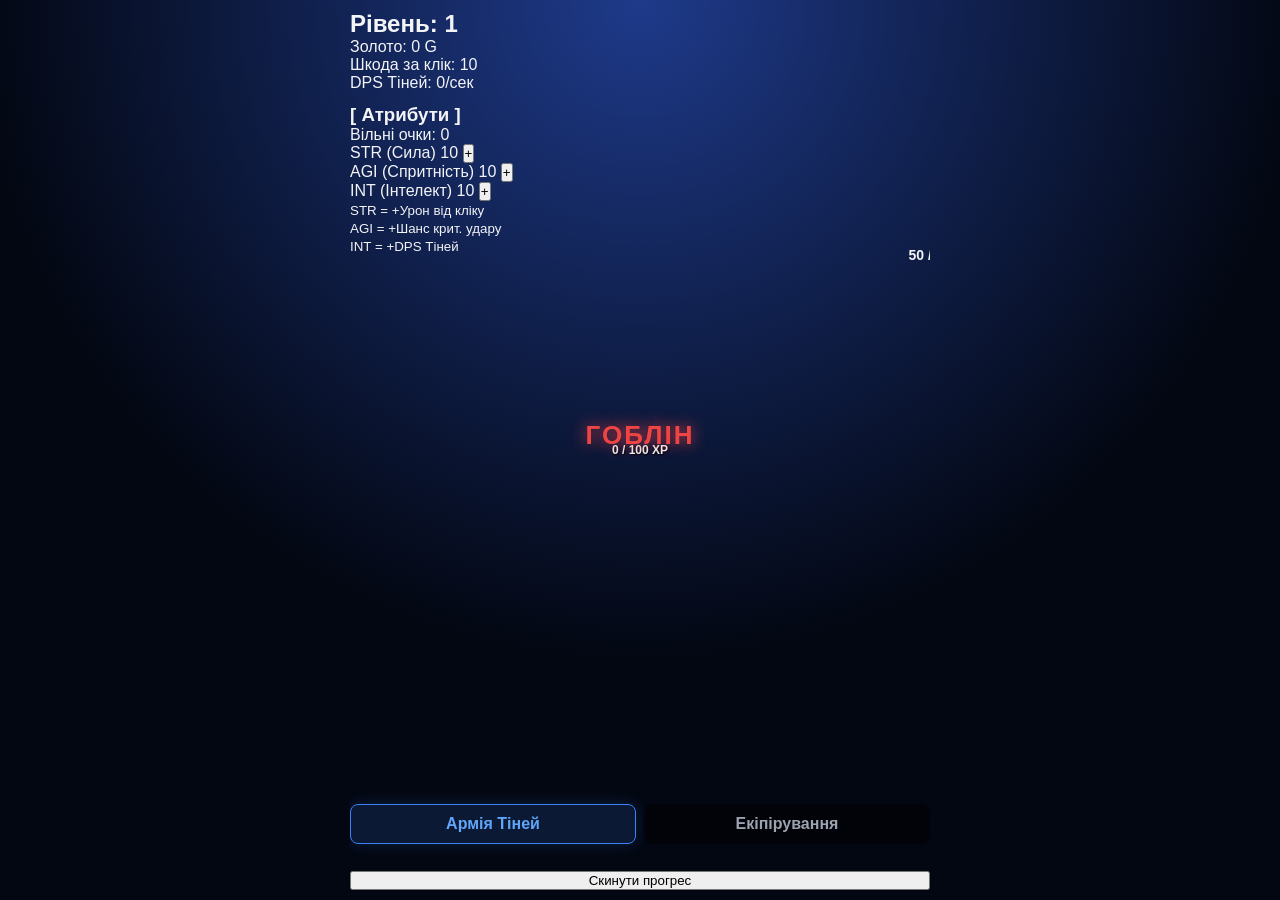
<file: index.html.html>
<!DOCTYPE html>
<html lang="uk">
<head>
    <meta charset="UTF-8">
    <meta name="viewport" content="width=device-width, initial-scale=1.0">
    <title>Solo Leveling: System</title>
    <link rel="stylesheet" href="style.css">
</head>
<body>
    <div id="game-container">
        <!-- Верхня панель (Статус гравця) -->
        <header id="player-status">
            <div class="header-info">
                <h2>Рівень: <span id="level-display">1</span></h2>
                <div class="exp-bar-container">
                    <div id="exp-bar"></div>
                    <span id="exp-text">0 / 100 XP</span>
                </div>
            </div>
            <div class="header-stats">
                <p>Золото: <span id="gold-display" class="gold">0</span> G</p>
                <p>Шкода за клік: <span id="click-dmg-display">10</span></p>
                <p>DPS Тіней: <span id="dps-display">0</span>/сек</p>
            </div>
        </header>

        <main id="main-content">
            <!-- Ліва панель: Атрибути -->
            <aside class="panel" id="attributes-panel">
                <h3>[ Атрибути ]</h3>
                <p class="points-avail">Вільні очки: <span id="stat-points">0</span></p>
                
                <div class="stat-row">
                    <span>STR (Сила)</span>
                    <span id="stat-str">10</span>
                    <button class="upgrade-btn" onclick="upgradeStat('str')">+</button>
                </div>
                <div class="stat-row">
                    <span>AGI (Спритність)</span>
                    <span id="stat-agi">10</span>
                    <button class="upgrade-btn" onclick="upgradeStat('agi')">+</button>
                </div>
                <div class="stat-row">
                    <span>INT (Інтелект)</span>
                    <span id="stat-int">10</span>
                    <button class="upgrade-btn" onclick="upgradeStat('int')">+</button>
                </div>
                
                <div class="stat-info">
                    <small>STR = +Урон від кліку</small><br>
                    <small>AGI = +Шанс крит. удару</small><br>
                    <small>INT = +DPS Тіней</small>
                </div>
            </aside>

            <!-- Центральна панель: Бій -->
            <section id="battle-area">
                <h3 id="monster-name" class="monster-name">Гоблін</h3>
                <div class="hp-bar-container">
                    <div id="monster-hp-bar"></div>
                    <span id="monster-hp-text">50 / 50</span>
                </div>
                
                <div id="monster-container" onclick="attackMonster(event)">
                    <div id="monster-sprite"></div>
                    <div id="damage-numbers-container"></div>
                </div>
            </section>

            <!-- Права панель: Магазин та Тіні -->
            <aside class="panel" id="shop-panel">
                <div class="tabs">
                    <button class="tab-btn active" onclick="switchTab('shadows')">Армія Тіней</button>
                    <button class="tab-btn" onclick="switchTab('equipment')">Екіпірування</button>
                </div>

                <div id="tab-shadows" class="tab-content active">
                    <div id="shadows-list"></div>
                </div>

                <div id="tab-equipment" class="tab-content" style="display: none;">
                    <div id="equipment-list"></div>
                </div>
            </aside>
        </main>
        
        <button id="reset-btn" onclick="resetGame()">Скинути прогрес</button>
    </div>

    <script src="script.js"></script>
</body>
</html>
</file>
<file: style.css>
:root {
    --bg-color: #030712;
    --glass-bg: rgba(17, 24, 39, 0.7);
    --glass-border: rgba(59, 130, 246, 0.3);
    --neon-blue: #3b82f6;
    --neon-blue-glow: #60a5fa;
    --neon-red: #ef4444;
    --neon-green: #10b981;
    --neon-gold: #fbbf24;
    --text-main: #f3f4f6;
    --text-muted: #9ca3af;
}

* { box-sizing: border-box; margin: 0; padding: 0; font-family: 'Rajdhani', sans-serif; user-select: none; -webkit-tap-highlight-color: transparent; }

body { background: var(--bg-color) radial-gradient(circle at 50% 0%, #1e3a8a 0%, transparent 60%); color: var(--text-main); display: flex; justify-content: center; height: 100vh; overflow: hidden; }

/* Анімація завантаження */
#loading-screen { position: absolute; inset: 0; background: var(--bg-color); display: flex; flex-direction: column; justify-content: center; align-items: center; z-index: 9999; }
.loader-circle { width: 60px; height: 60px; border: 4px solid transparent; border-top-color: var(--neon-blue); border-bottom-color: var(--neon-blue); border-radius: 50%; animation: spin 1s linear infinite; margin-bottom: 20px; box-shadow: 0 0 20px var(--neon-blue); }
.system-text { font-size: 20px; font-weight: 700; letter-spacing: 4px; color: var(--neon-blue); text-shadow: 0 0 10px var(--neon-blue); animation: pulse 1.5s infinite; }
@keyframes spin { 100% { transform: rotate(360deg); } }
@keyframes pulse { 0%, 100% { opacity: 1; } 50% { opacity: 0.5; } }

/* Головний контейнер (Мобільний вигляд) */
#game-container { width: 100%; max-width: 600px; height: 100%; display: flex; flex-direction: column; padding: 10px; gap: 12px; }

/* Скляні панелі */
.glass-panel { background: var(--glass-bg); backdrop-filter: blur(10px); -webkit-backdrop-filter: blur(10px); border: 1px solid var(--glass-border); border-radius: 12px; padding: 12px; box-shadow: 0 8px 32px rgba(0, 0, 0, 0.5); }

/* Профіль */
.profile-row { display: flex; align-items: center; gap: 15px; margin-bottom: 12px; }
.avatar-wrapper { position: relative; }
#player-avatar { width: 60px; height: 60px; border-radius: 10px; border: 2px solid var(--neon-blue); object-fit: cover; }
.rank-badge { position: absolute; bottom: -8px; right: -8px; background: #000; border: 1px solid var(--neon-blue); width: 24px; height: 24px; border-radius: 50%; display: flex; justify-content: center; align-items: center; font-weight: bold; font-size: 14px; color: var(--neon-blue); box-shadow: 0 0 10px var(--neon-blue); }
.profile-info h2 { font-size: 22px; text-transform: uppercase; letter-spacing: 1px; color: #fff; text-shadow: 0 0 8px var(--neon-blue); }
.level-info { font-size: 14px; color: var(--text-muted); font-weight: 600; }

.progress-container { width: 100%; height: 16px; background: rgba(0,0,0,0.5); border-radius: 8px; position: relative; overflow: hidden; border: 1px solid rgba(255,255,255,0.1); margin-bottom: 12px; }
#exp-bar { height: 100%; width: 0%; background: linear-gradient(90deg, #059669, var(--neon-green)); transition: width 0.3s ease; }
#exp-text { position: absolute; inset: 0; display: flex; justify-content: center; align-items: center; font-size: 12px; font-weight: bold; text-shadow: 1px 1px 2px #000; }

.stats-row { display: flex; justify-content: space-between; font-size: 15px; font-weight: bold; background: rgba(0,0,0,0.3); padding: 8px; border-radius: 8px; }
.text-gold { color: var(--neon-gold); text-shadow: 0 0 8px rgba(251, 191, 36, 0.5); }
.text-glow { color: var(--neon-blue-glow); text-shadow: 0 0 8px var(--neon-blue); }

/* Бій */
#main-content { display: flex; flex-direction: column; flex-grow: 1; overflow: hidden; gap: 12px; }
#battle-area { flex-grow: 1; display: flex; flex-direction: column; align-items: center; justify-content: center; position: relative; }
.monster-header { text-align: center; margin-bottom: 20px; width: 80%; }
#monster-name { color: var(--neon-red); font-size: 26px; text-transform: uppercase; letter-spacing: 2px; text-shadow: 0 0 15px var(--neon-red); margin-bottom: 8px; }
.hp-container { height: 12px; background: #000; border-radius: 6px; position: relative; border: 1px solid rgba(239, 68, 68, 0.3); }
#monster-hp-bar { height: 100%; width: 100%; background: var(--neon-red); box-shadow: 0 0 10px var(--neon-red); transition: width 0.1s; border-radius: 6px; }
#monster-hp-text { position: absolute; top: -20px; width: 100%; text-align: center; font-size: 14px; font-weight: bold; }

#monster-container { position: relative; cursor: crosshair; display: flex; justify-content: center; align-items: center; }
#monster-sprite { width: 180px; height: 180px; object-fit: contain; filter: drop-shadow(0 0 20px rgba(239, 68, 68, 0.4)); animation: float 3s ease-in-out infinite; transition: transform 0.05s; }
.hit-shake { animation: shake 0.2s cubic-bezier(.36,.07,.19,.97) both !important; filter: drop-shadow(0 0 30px #fff) brightness(1.5) !important; }
@keyframes float { 0%, 100% { transform: translateY(0); } 50% { transform: translateY(-15px); } }
@keyframes shake { 0%, 100% { transform: translateX(0); } 25% { transform: translateX(-8px) rotate(-5deg); } 75% { transform: translateX(8px) rotate(5deg); } }

/* Тексти шкоди та ефекти */
.damage-text { position: absolute; color: #fff; font-weight: 700; font-size: 28px; pointer-events: none; animation: floatUp 0.7s forwards; text-shadow: 0 4px 4px #000, 0 0 10px red; z-index: 10; }
.crit-text { color: var(--neon-gold); font-size: 40px; text-shadow: 0 4px 4px #000, 0 0 20px var(--neon-gold); }
@keyframes floatUp { 0% { transform: translateY(0) scale(0.5); opacity: 1; } 100% { transform: translateY(-80px) scale(1.2); opacity: 0; } }

.slash-effect { position: absolute; width: 140px; height: 3px; background: #fff; box-shadow: 0 0 20px var(--neon-blue-glow); pointer-events: none; animation: slashAnim 0.15s forwards; transform-origin: center; z-index: 5; border-radius: 50%; }
@keyframes slashAnim { 0% { transform: scale(0) rotate(45deg); opacity: 1; } 100% { transform: scale(2) rotate(45deg); opacity: 0; } }

/* Нижня панель (Керування) */
#controls-area { height: 45%; display: flex; flex-direction: column; padding: 15px; }
.tabs { display: flex; gap: 8px; margin-bottom: 15px; }
.tab-btn { flex: 1; background: rgba(0,0,0,0.5); color: var(--text-muted); border: 1px solid transparent; padding: 10px 0; border-radius: 8px; font-weight: bold; font-size: 16px; cursor: pointer; transition: 0.3s; }
.tab-btn.active { background: rgba(59, 130, 246, 0.15); color: var(--neon-blue-glow); border-color: var(--neon-blue); box-shadow: 0 0 15px rgba(59, 130, 246, 0.2); }

.tab-content { flex-grow: 1; display: flex; flex-direction: column; overflow: hidden; }
.scroll-list { overflow-y: auto; display: flex; flex-direction: column; gap: 10px; padding-right: 5px; height: 100%; }
.scroll-list::-webkit-scrollbar { width: 4px; }
.scroll-list::-webkit-scrollbar-thumb { background: var(--neon-blue); border-radius: 4px; }

.points-alert { text-align: center; font-size: 18px; font-weight: bold; margin-bottom: 15px; }
.stat-item { display: flex; justify-content: space-between; align-items: center; background: rgba(0,0,0,0.4); padding: 12px 15px; border-radius: 8px; margin-bottom: 8px; border-left: 3px solid var(--neon-blue); font-size: 18px;}
.stat-item .val { font-weight: bold; color: var(--text-main); }
.up-btn, .buy-btn { background: var(--neon-blue); color: #fff; border: none; padding: 8px 16px; border-radius: 6px; font-weight: bold; cursor: pointer; transition: 0.2s; box-shadow: 0 0 10px rgba(59, 130, 246, 0.4); }
.up-btn:hover, .buy-btn:hover { background: var(--neon-blue-glow); transform: scale(1.05); }
.buy-btn:disabled, .up-btn[style*="display: none"] { background: #374151; color: #9ca3af; box-shadow: none; cursor: not-allowed; transform: none; }

.shop-item { background: rgba(0,0,0,0.4); border: 1px solid rgba(59, 130, 246, 0.2); border-radius: 8px; padding: 12px; display: flex; justify-content: space-between; align-items: center; }
.shop-item-info h4 { font-size: 16px; margin-bottom: 4px; color: #fff; }
.shop-item-info p { font-size: 14px; color: var(--neon-blue-glow); }
</file>
